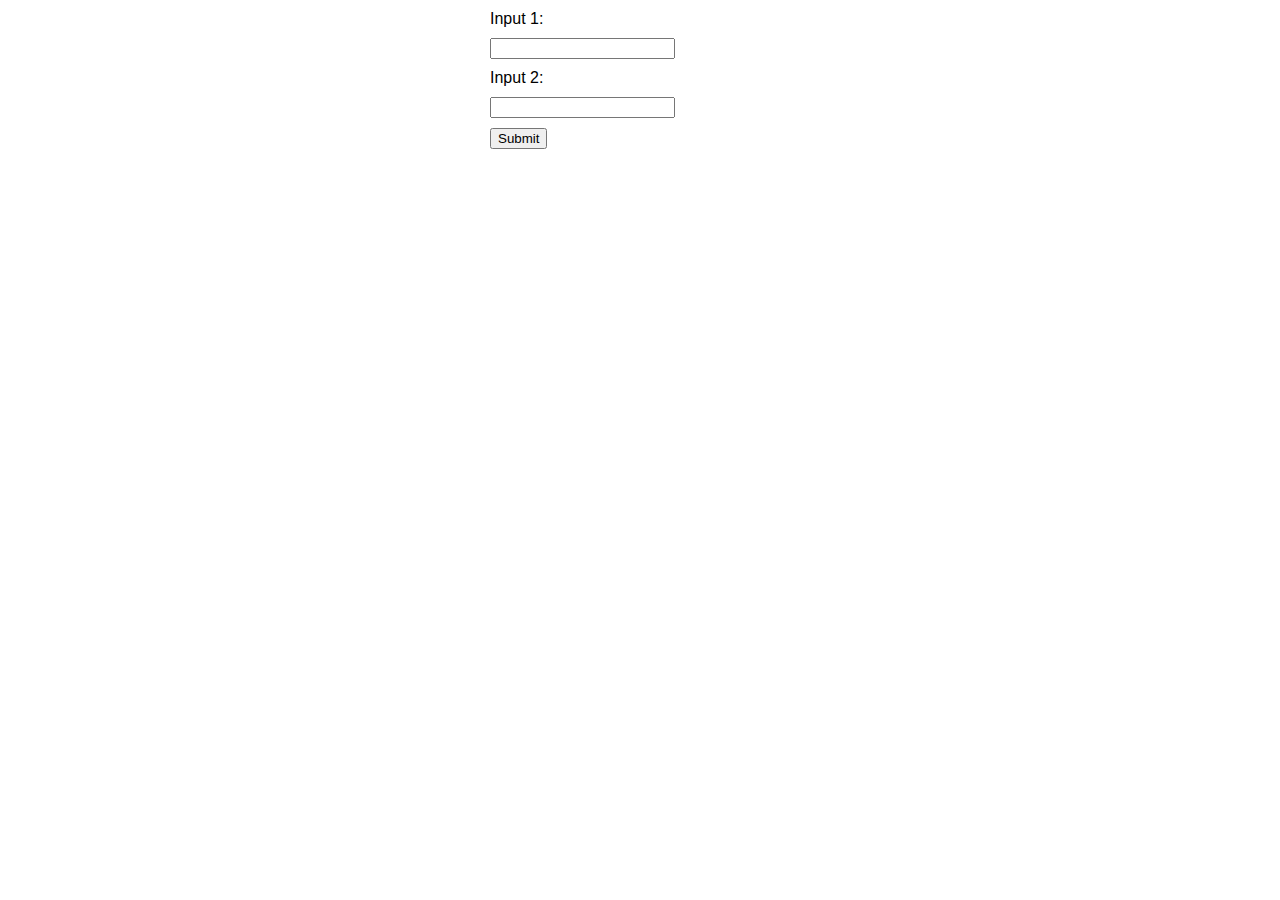
<file: templates/testform1.html>
<!DOCTYPE html>
<html>
<head>
    <title>Form Example</title>
    <style>
        body {
            font-family: Arial, sans-serif;
        }

        form {
            width: 300px;
            margin: 0 auto;
        }

        label, input, button {
            display: block;
            margin: 10px 0;
        }

        #response {
            margin-top: 20px;
        }
    </style>
</head>
<body>
    <form id="myForm">
        <label for="input1">Input 1:</label>
        <input type="text" id="input1" name="input1">

        <label for="input2">Input 2:</label>
        <input type="text" id="input2" name="input2">

        <button type="submit">Submit</button>
    </form>

    <div id="response"></div>

    <script>
        // Get the form element
        const form = document.getElementById('myForm');
        const responseDiv = document.getElementById('response');

        // Add a submit event listener to the form
        form.addEventListener('submit', function(event) {
            event.preventDefault(); // Prevent the default form submission

            // Get the input values
            const input1Value = document.getElementById('input1').value;
            const input2Value = document.getElementById('input2').value;

            // You can replace this with your own server endpoint
            const serverUrl = '/testform1';

            // Create a new FormData object
            const formData = new FormData();
            formData.append('input1', input1Value);
            formData.append('input2', input2Value);

            // Send the data to the server using a fetch request
            fetch(serverUrl, {
                method: 'POST', // You can change this to 'GET' if needed
                body: formData
            })
            .then(response => response.text())
            .then(data => {
                responseDiv.textContent = data; // Display the server response
            })
            .catch(error => {
                responseDiv.textContent = 'Error: ' + error;
            });
        });
    </script>
</body>
</html>
</file>
